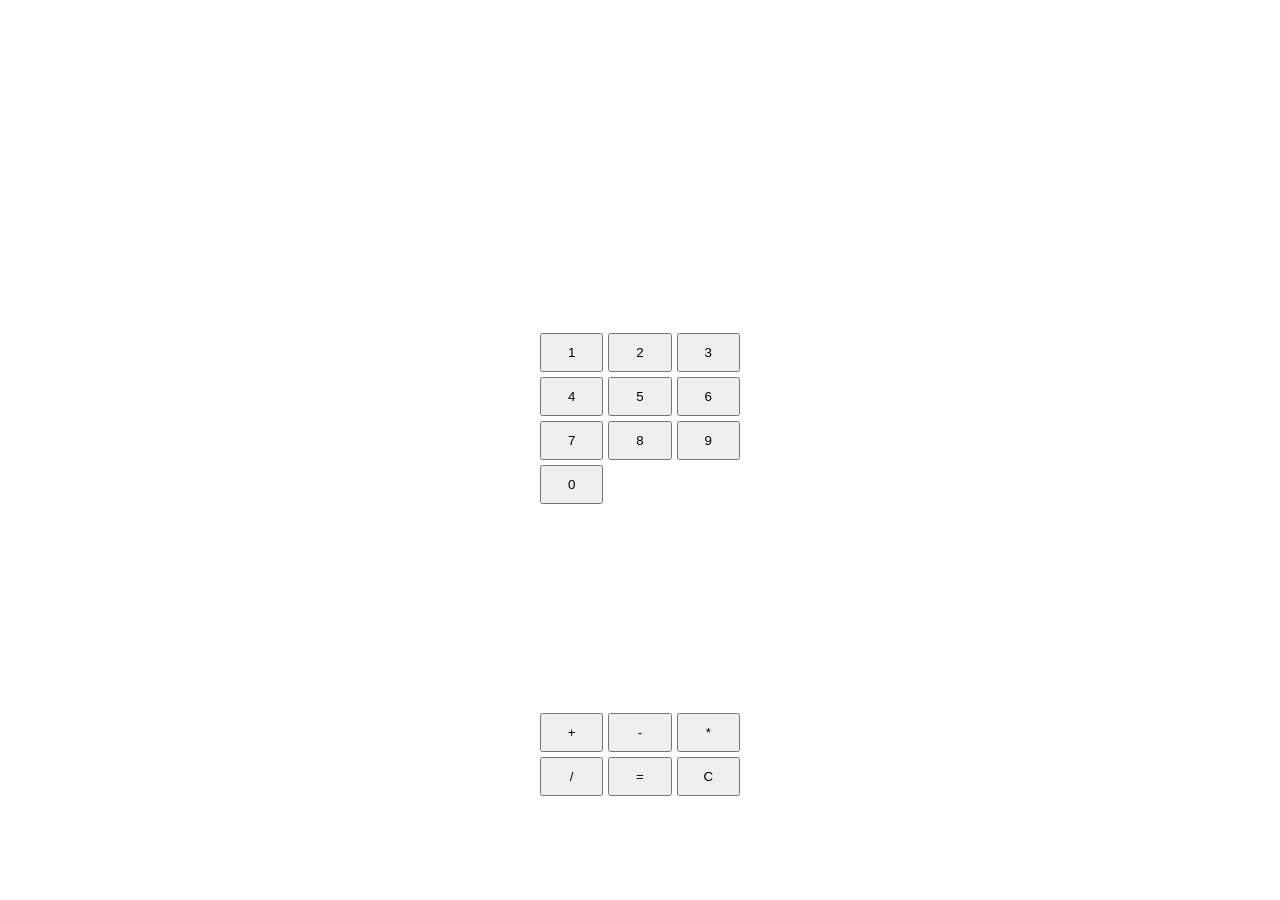
<file: aula 10/index.html>
<!DOCTYPE html>
<html lang="en">
<head>
    <meta charset="UTF-8">
    <meta name="viewport" content="width=device-width, initial-scale=1.0">
    <link rel="stylesheet" href="style.css">
    <title>Document</title>
</head>
<body>
    <div class="input">
        <p id="calc"></p>
    </div>
    <div class="numbers">
        <button type="submit" id="number">1</button>
        <button type="submit" id="number">2</button>
        <button type="submit" id="number">3</button>
        <button type="submit" id="number">4</button>
        <button type="submit" id="number">5</button>
        <button type="submit" id="number">6</button>
        <button type="submit" id="number">7</button>
        <button type="submit" id="number">8</button>
        <button type="submit" id="number">9</button>
        <button type="submit" id="number">0</button>
    </div>
    <div class="operators">
        <button type="submit" id="operator">+</button>
        <button type="submit" id="operator">-</button>
        <button type="submit" id="operator">*</button>
        <button type="submit" id="operator">/</button>
        <button type="submit" id="operator">=</button>
        <button type="submit" id="clear">C</button>
    </div>
    <script src="script.js"></script>
</body>
</html>
</file>
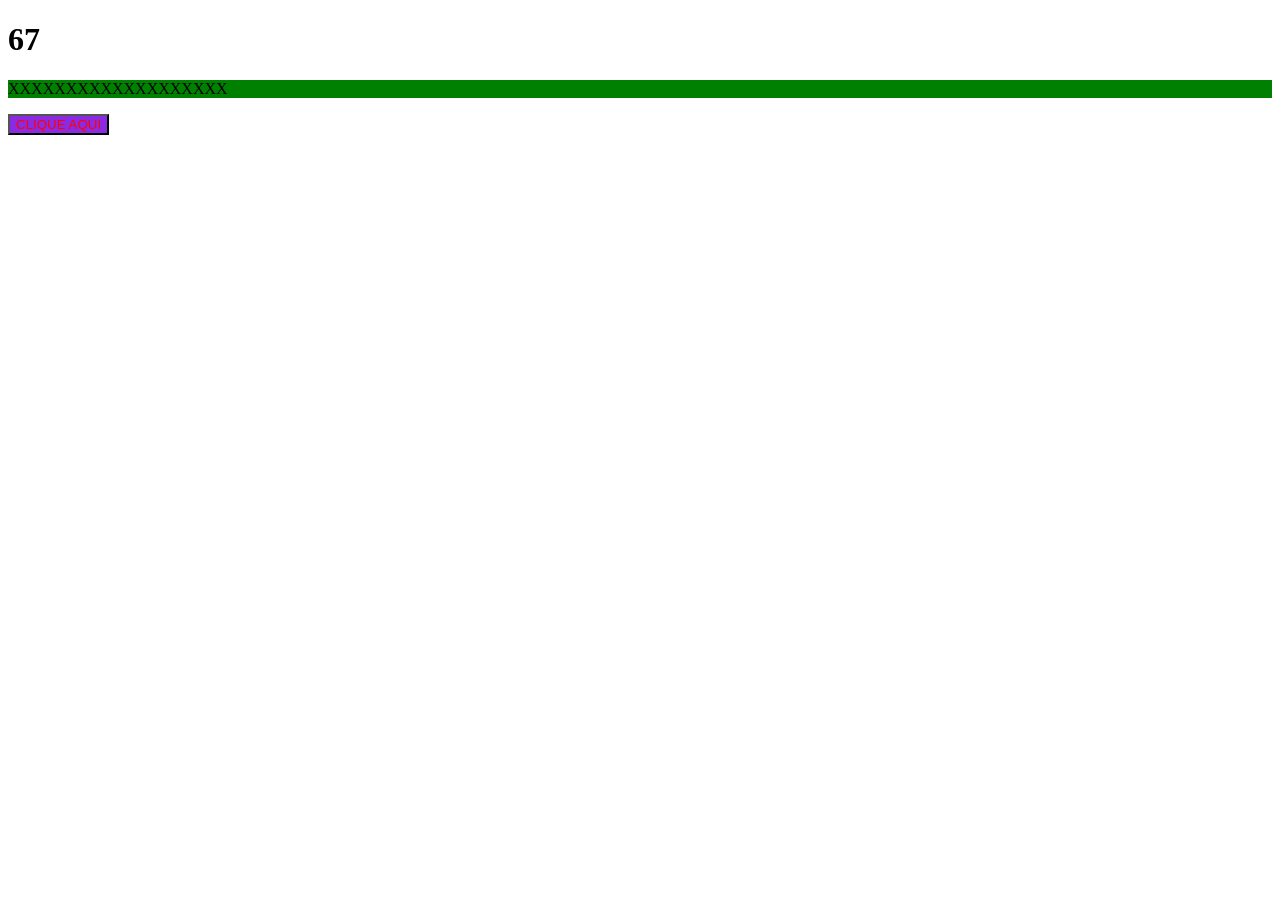
<file: aula 8/index.html>
<!DOCTYPE html>
<html lang="en">
<head>
    <meta charset="UTF-8">
    <meta name="viewport" content="width=device-width, initial-scale=1.0">
    <title>Document</title>
</head>
<style>
    .botao{
        background-color: blueviolet;
        color: red;
    }
</style>
<body>
    <h1 id="titulo">teste</h1>
    <p>XXXXXXXXXXXXXXXXXXX</p>
    <button id="botao">CLIQUE AQUI</button>
</body>
    <script src="script.js"></script>
</html>
</file>
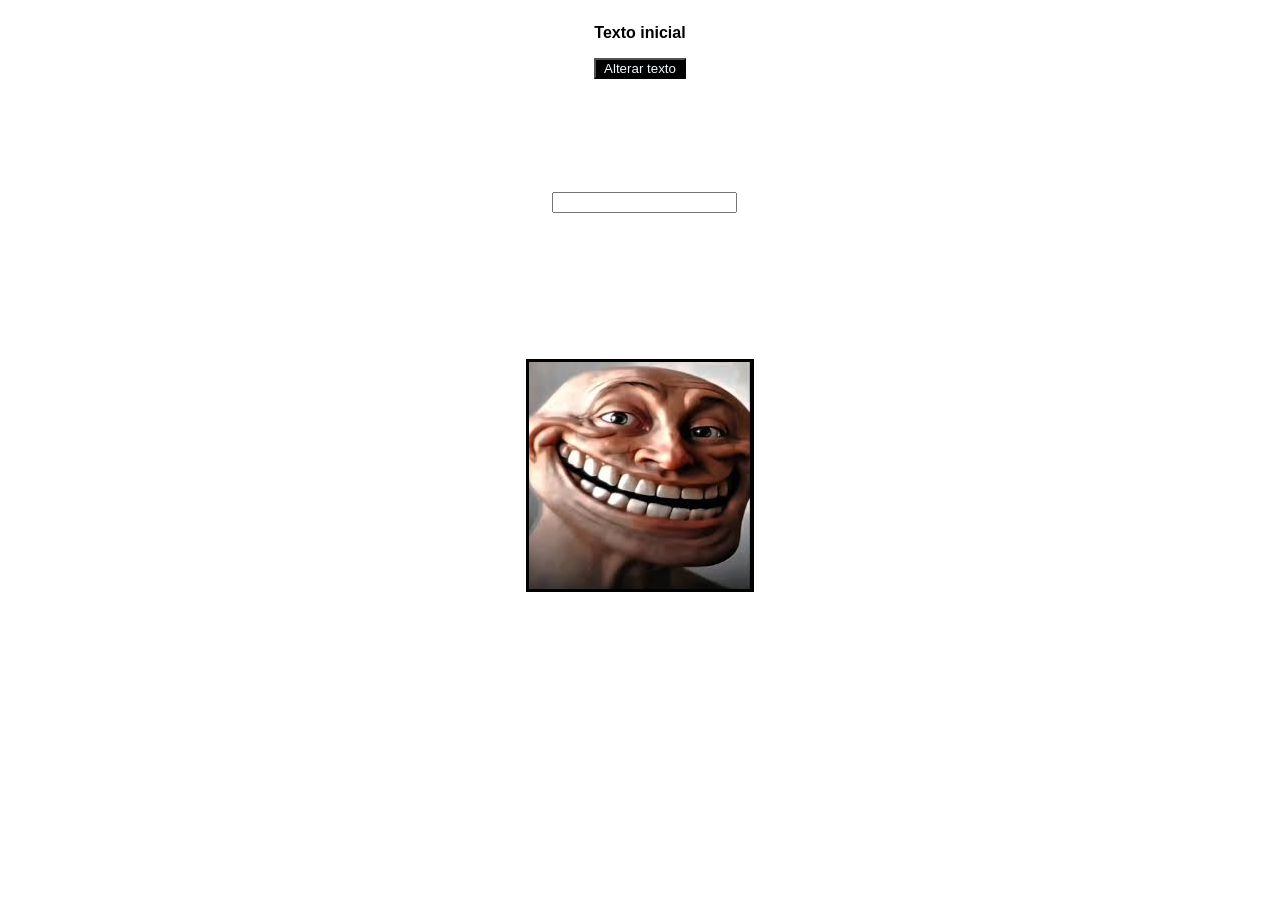
<file: aula 9/index.html>
<!DOCTYPE html>
<html lang="en">
<head>
    <meta charset="UTF-8">
    <meta name="viewport" content="width=device-width, initial-scale=1.0">
    <title>Document</title>
</head>
<style>
    p {
       font-family: sans-serif;
       font-weight: bold;
    }
    button {
        background-color: black;
        color: aliceblue;
        border-color: black;
    }
    .exercicio {
        display: grid;
        text-align: center;
        justify-content: center;
        margin-bottom: 3cm;
    }
    input {
        display: block;
        width: 100%;
    }
    #trollface {
        border: 3px solid black;
    }
</style>
<body>
    <div class="exercicio">
        <p id="paragrafo">Texto inicial</p>
        <button>Alterar texto</button>
    </div>

    <div class="exercicio">
        <input type="text">
        <p id="listener"></p>
    </div>
    <div class="exercicio">
        <img id="trollface" src="./public/images.jpeg">
    </div>
</body>
<script src="script.js"></script>
</html>
</file>
<file: aula 10/style.css>
* {
    margin: 0;
    padding: 0;
    box-sizing: border-box;
}

body {
    display: grid;
    place-items: center;
    height: 100vh;
}

.input {
    width: 200px;
    padding: 10px;
    text-align: right;
}

.numbers,
.operators {
    display: grid;
    grid-template-columns: repeat(3, 1fr);
    gap: 5px;
    width: 200px;
}

button {
    padding: 10px;
}
</file>
